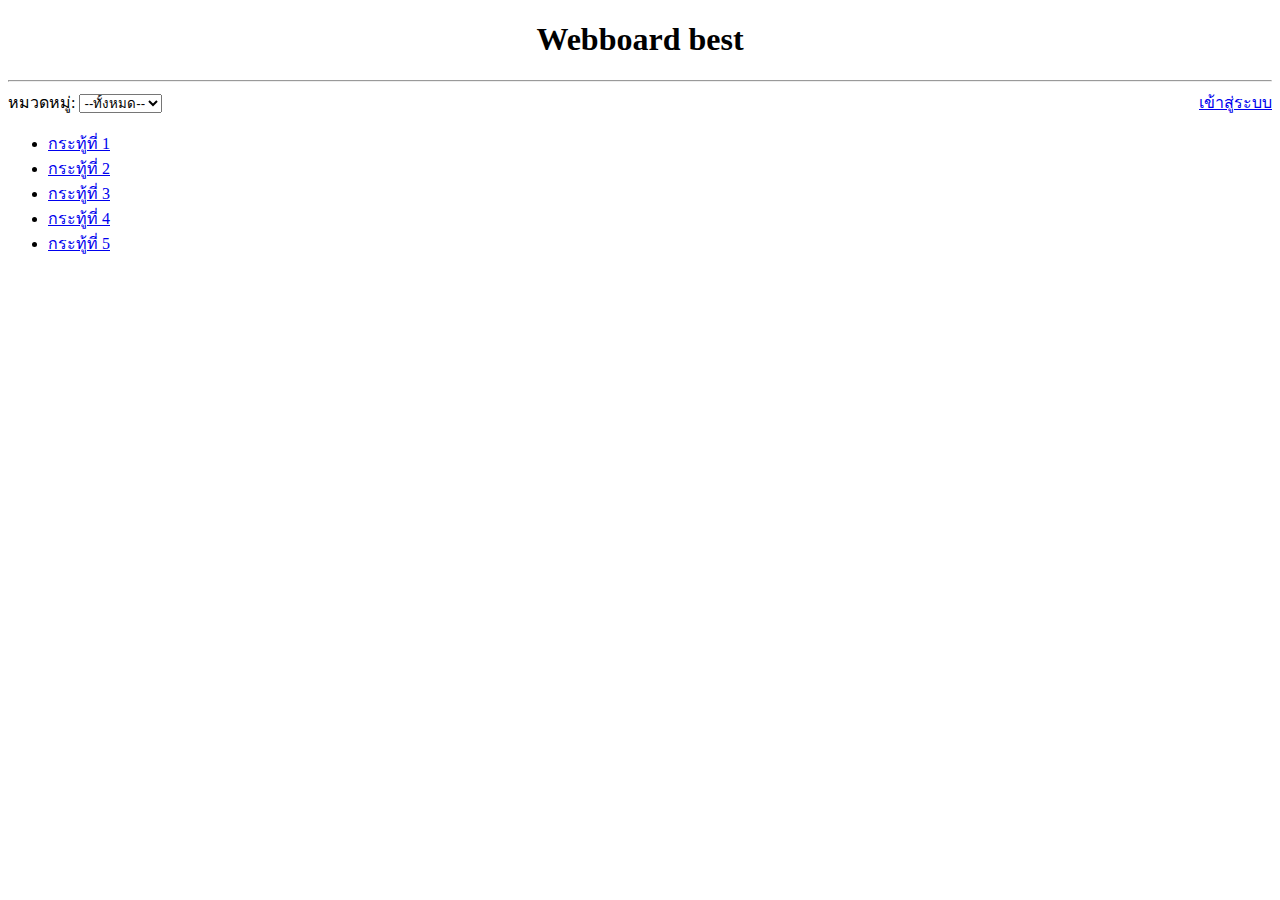
<file: index.html>
<!DOCTYPE html>
<html lang="en">
<head>
    <meta charset="UTF-8">
    <meta http-equiv="X-UA-Compatible" content="IE=edge">
    <meta name="viewport" content="width=device-width, initial-scale=1.0">
    <title>webboard jeffy</title>
</head>
<body>
    <center><h1>Webboard best</h1></center>
    <hr>
    หมวดหมู่: <select name="category">
        <option value="all">--ทั้งหมด--</option>
        <option value="general">เรื่องทั่วไป</option>
        <option value="study">เรื่องเรียน</option>
    </select>
    <a href="login.html" style="float: right;">เข้าสู่ระบบ</a>
    <ul>
        <li><a href="post.php?id=1">กระทู้ที่ 1</a></li>
        <li><a href="post.php?id=2">กระทู้ที่ 2</a></li>
        <li><a href="post.php?id=3">กระทู้ที่ 3</a></li>
        <li><a href="post.php?id=4">กระทู้ที่ 4</a></li>
        <li><a href="post.php?id=5">กระทู้ที่ 5</a></li>
    </ul>
</body>
</html>
</file>
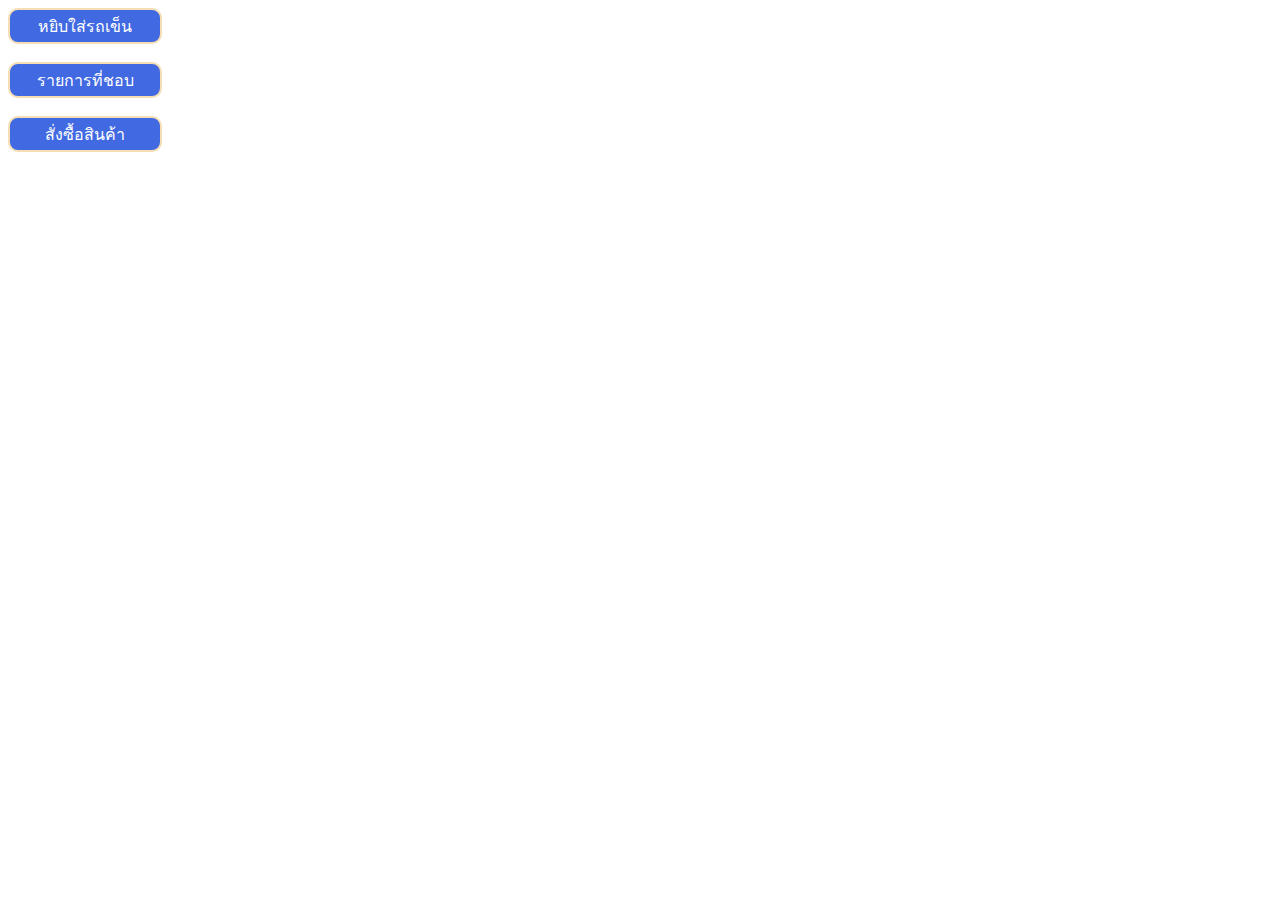
<file: border-radius.html>
<!DOCTYPE html>
<html lang="en">
<head>
    <meta charset="UTF-8">
    <meta http-equiv="X-UA-Compatible" content="IE=edge">
    <meta name="viewport" content="width=device-width, initial-scale=1.0">
    <title>Document</title>
    <style>
        a.btn {
        background-color: royalblue;
        color: white;
        width: 150px;
        height: 32px;
        border-radius: 10px;
        border: solid 2px wheat;
        text-align: center;
        vertical-align: middle;
        display: table-cell;
        text-decoration: none;
        }
        a:hover {
        background-color: red;
        }
        </style> 
</head>
<body>
    <a href="#" class="btn">หยิบใส่รถเข็น</a><br>
    <a href="#" class="btn">รายการที่ชอบ</a><br>
    <a href="#" class="btn">สั่งซื้อสินค้า</a>   
</body>
</html>
</file>
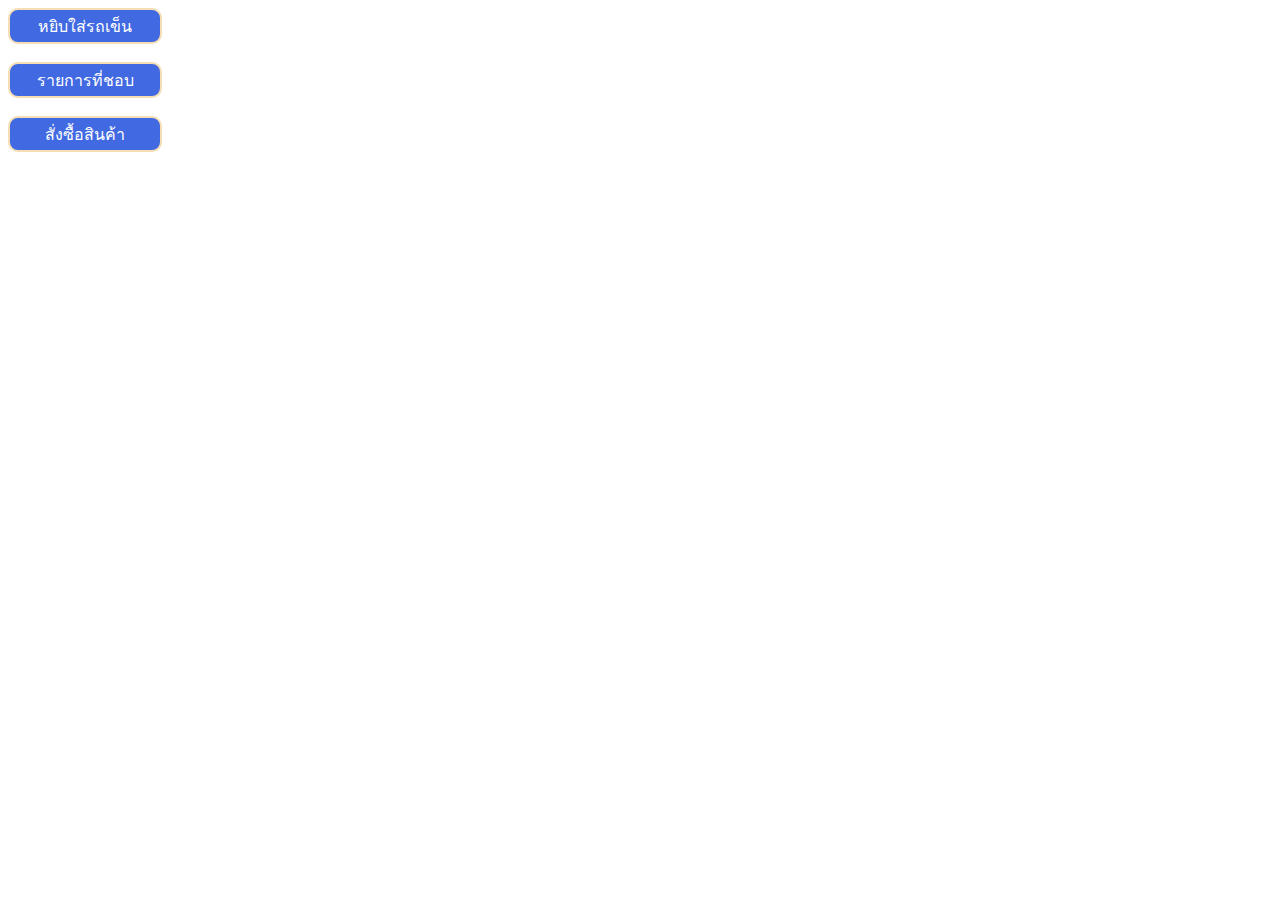
<file: border.html>
<!DOCTYPE html>
<html lang="en">
<head>
    <meta charset="UTF-8">
    <meta http-equiv="X-UA-Compatible" content="IE=edge">
    <meta name="viewport" content="width=device-width, initial-scale=1.0">
    <title>Document</title>
    <style>
        a.btn {
        background-color: royalblue;
        color: white;
        width: 150px;
        height: 32px;
        border-radius: 10px;
        border: solid 2px wheat;
        text-align: center;
        vertical-align: middle;
        display: table-cell;
        text-decoration: none;
        }
        a:hover {
        background-color: red;
        }
        </style> 
</head>
<body>
    <a href="#" class="btn">หยิบใส่รถเข็น</a><br>
    <a href="#" class="btn">รายการที่ชอบ</a><br>
    <a href="#" class="btn">สั่งซื้อสินค้า</a>   
</body>
</html>
</file>
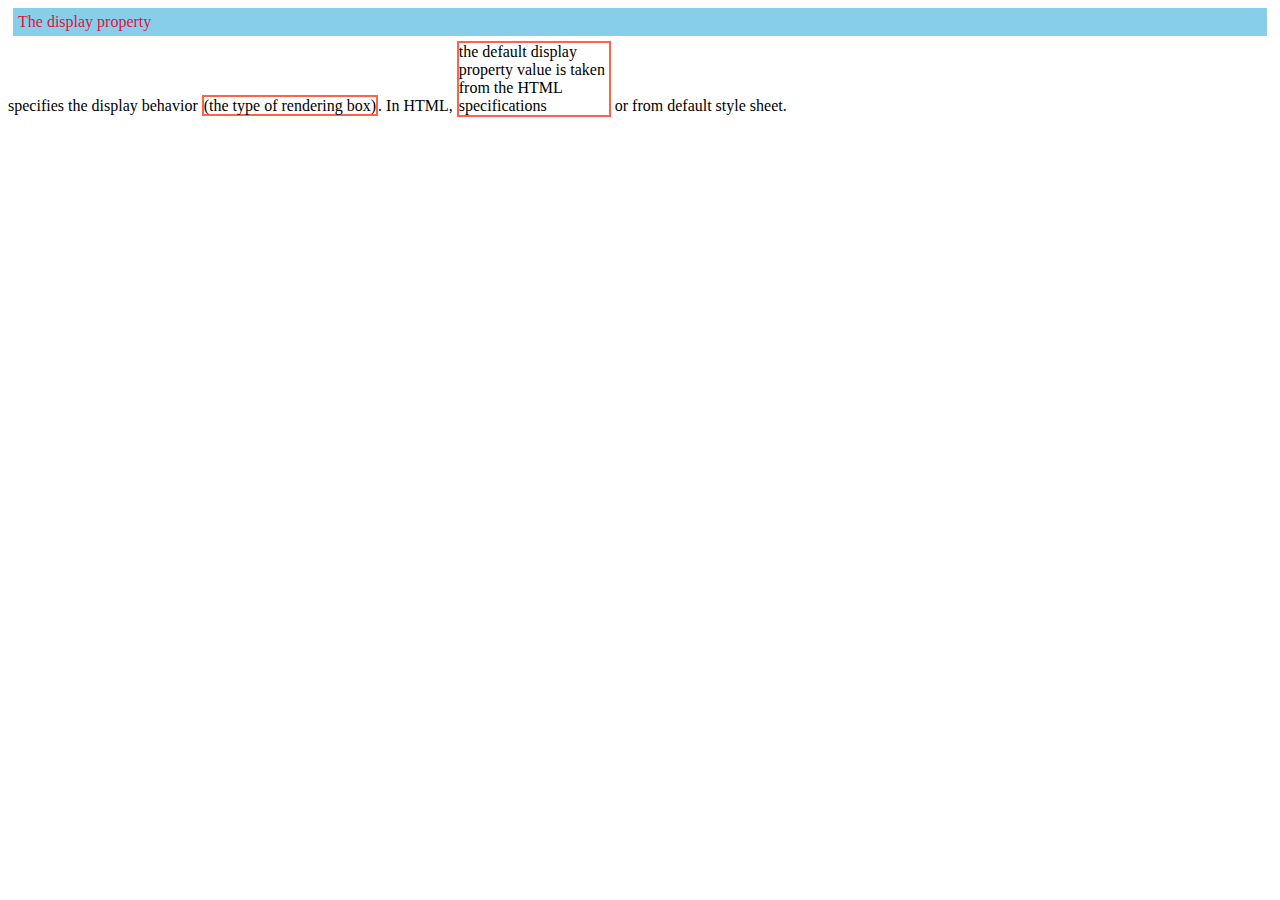
<file: display.html>
<!DOCTYPE html>
<html lang="en">
<head>
    <meta charset="UTF-8">
    <meta http-equiv="X-UA-Compatible" content="IE=edge">
    <meta name="viewport" content="width=device-width, initial-scale=1.0">
    <title>Document</title>
    <style>
        span {
        background: skyblue;
        font: 12pt tahoma;
        color: crimson;
        margin: 5px;
        display: block;
        padding: 5px;
        }
        p, div {
    border: solid 2px tomato;
    width: 150px;
    }
    p { display: inline; }
    div { display: inline-block; }
    </style>
</head>
<body>
    <span>The display property</span> 
specifies the display behavior 
<p>(the type of rendering box)</p>.
In HTML, 
<div>the default display property value is 
taken from the HTML specifications</div> 
or from default style sheet.
</body>
</html>
</file>
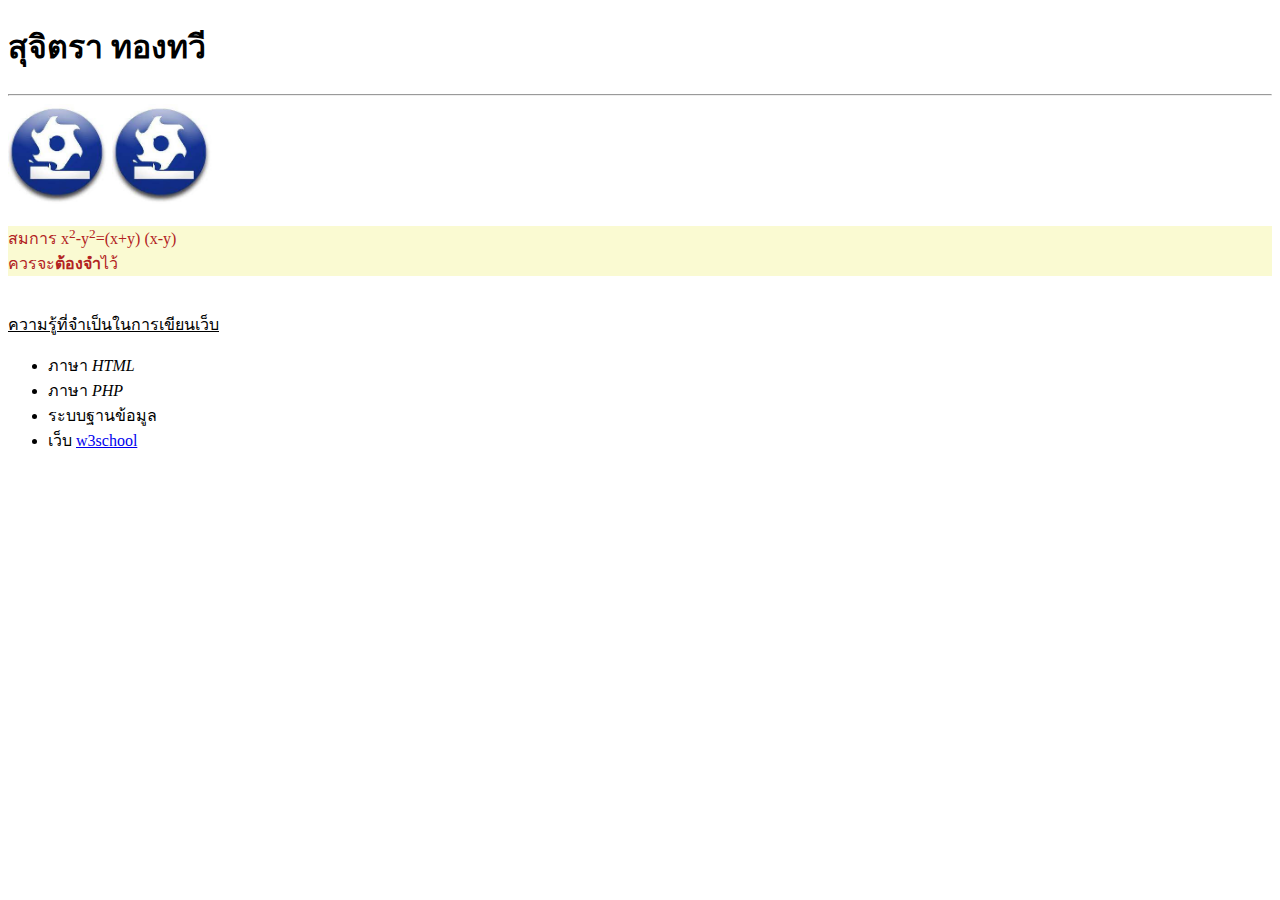
<file: homework1.html>
<!DOCTYPE html>
<html lang="en">
<head>
    <meta charset="UTF-8">
    <meta http-equiv="X-UA-Compatible" content="IE=edge">
    <meta name="viewport" content="width=device-width, initial-scale=1.0">
    <title>Web</title>
</head>
<body>
    <h1>สุจิตรา  ทองทวี</h1>
    <hr>
    <img src="[data-uri]" style="width: 100px; height: 100px;">
    <a href="http://www.google.com"><img src="[data-uri]" style="width: 100px; height: 100px;"></a>
    <br><br>
    <div style="background-color:lightgoldenrodyellow; color: firebrick;">
        สมการ x<sup>2</sup>-y<sup>2</sup>=(x+y) (x-y)<br>
        ควรจะ<b>ต้องจำ</b>ไว้
    </div>
    <br><br>
    <ins>ความรู้ที่จำเป็นในการเขียนเว็บ</ins>
    <ul>
        <li>ภาษา <i>HTML</i></li>
        <li>ภาษา <i>PHP</i></li>
        <li>ระบบฐานข้อมูล</li>
        <li>เว็บ <a href="http:/www.w3schools.com">w3school</a></li>
</ul>
    </ul>
    </body>
</html>
</file>
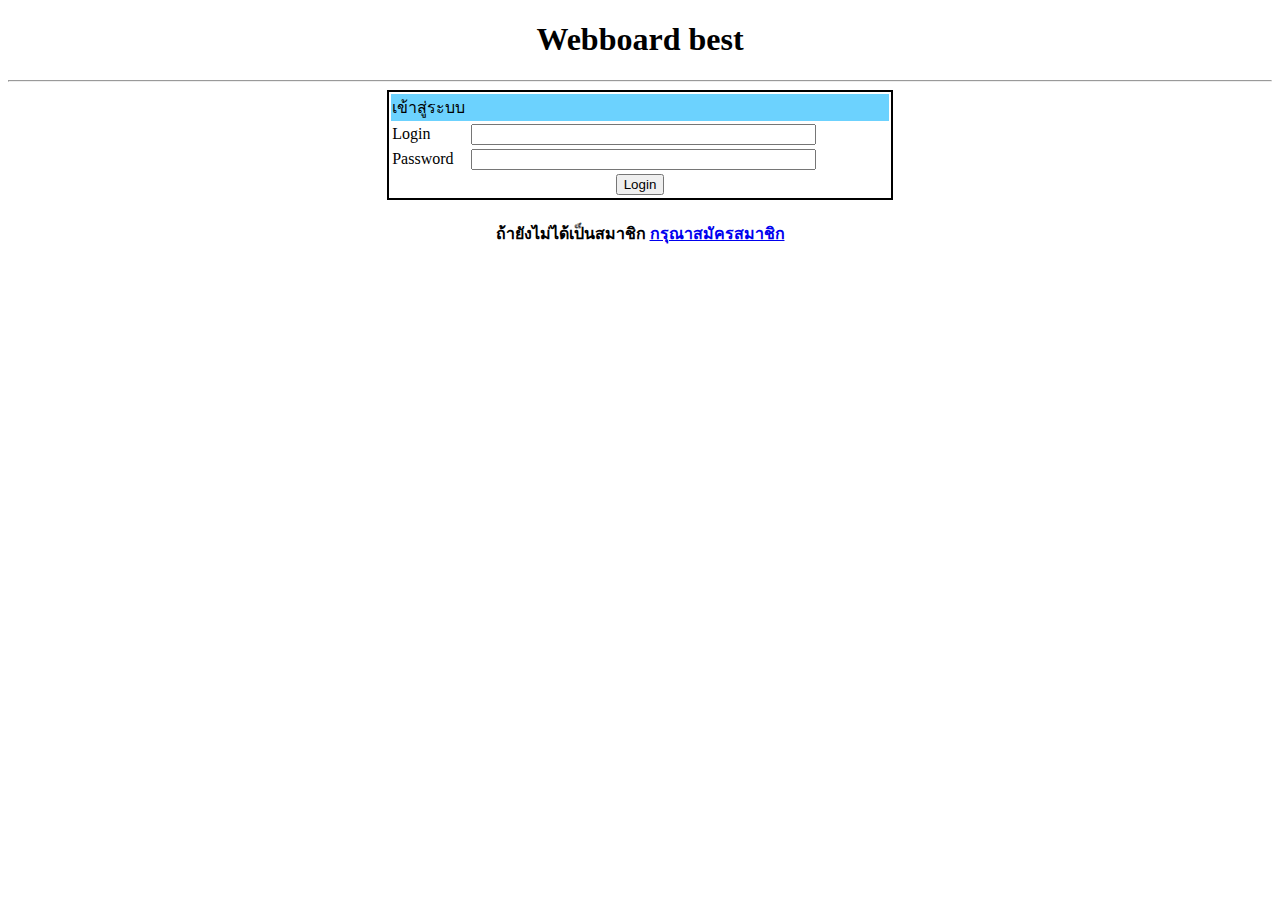
<file: login.html>
<!DOCTYPE html>
<html lang="en">
<head>
    <meta charset="UTF-8">
    <meta http-equiv="X-UA-Compatible" content="IE=edge">
    <meta name="viewport" content="width=device-width, initial-scale=1.0">
    <title>Login</title>
</head>
<body>
    <center><h1>Webboard best</h1></center>
    <hr>
    <form action="verify.php" method="post">
<table style="border: 2px solid black ; width:40%" align="center">
    <tr><td colspan="2" style="background-color: #6CD2FE;">เข้าสู่ระบบ</td></tr>
    <tr><td>Login</td><td><input type="text" name="Login" size="40"></td></tr>
    <tr><td>Password</td><td><input type="password" name="Password" size="40"></td></tr>
    <tr><td colspan="2" align="center"><input type="submit" value="Login"></td></tr>
</table>
</form>
<div align="center">
    <h4>ถ้ายังไม่ได้เป็นสมาชิก <a href="register.html">กรุณาสมัครสมาชิก</a></h4>
</div>
    
</body>
</html>
</file>
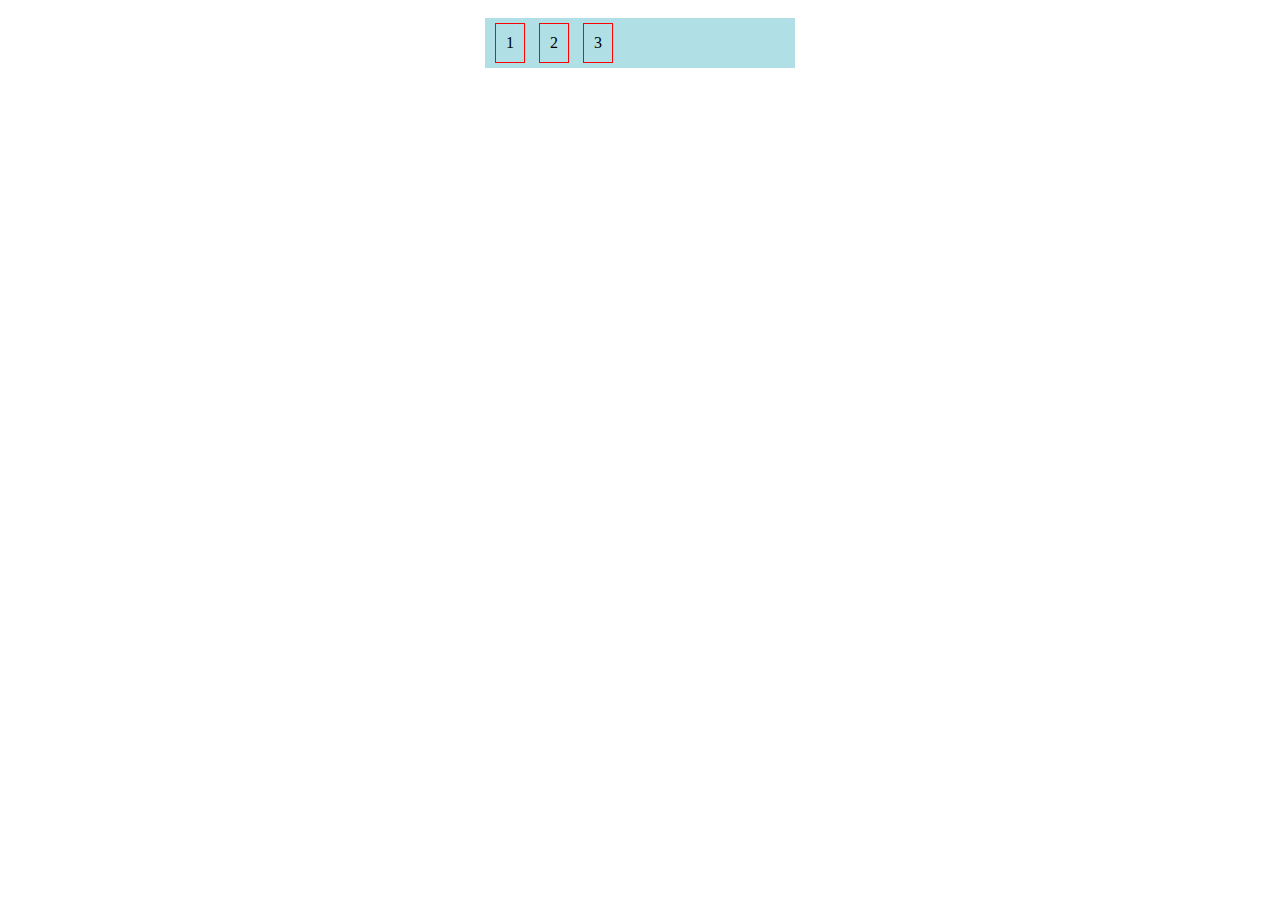
<file: margin.html>
<!DOCTYPE html>
<html lang="en">
<head>
    <meta charset="UTF-8">
    <meta http-equiv="X-UA-Compatible" content="IE=edge">
    <meta name="viewport" content="width=device-width, initial-scale=1.0">
    <title>Document</title>
    <style>
        body { padding: 10px; }
        div.container {
        width: 300px;
        margin: auto;
        padding: 5px;
        background-color: powderblue;
        }
        div.item {
    padding: 10px;
    margin-left: 5px;
    margin-right: 5px;
    border: solid 1px red;
    display: inline-block;
    }
</style>
</head>
<body>
    <div class="container">
        <div class="item">1</div>
        <div class="item">2</div>
        <div class="item">3</div>
        </div>
</body>
</html>
</file>
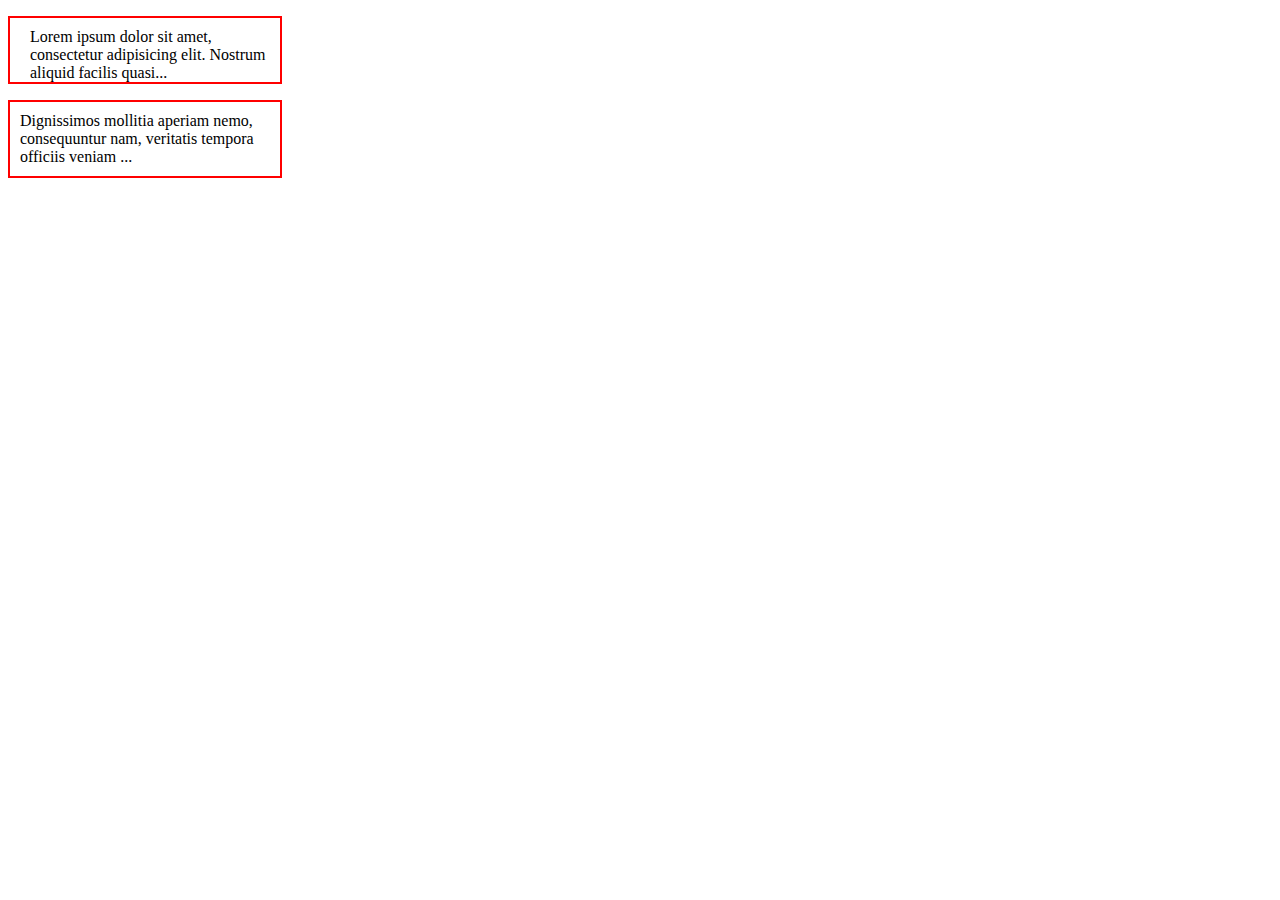
<file: padding.html>
<!DOCTYPE html>
<html lang="en">
<head>
    <meta charset="UTF-8">
    <meta http-equiv="X-UA-Compatible" content="IE=edge">
    <meta name="viewport" content="width=device-width, initial-scale=1.0">
    <title>Document</title>
    <style>
        p {
        border: solid 2px red;
        width: 250px;
        }
        #p1 {
        padding-top: 10px;
        padding-left: 20px;
        }
        #p2 { padding: 10px; }
        </style>
</head>
<body>
    <p id="p1">
        Lorem ipsum dolor sit amet, consectetur
        adipisicing elit. Nostrum aliquid facilis quasi...
        </p>
        <p id="p2">
        Dignissimos mollitia aperiam nemo, 
        consequuntur nam, veritatis tempora officiis
        veniam ...
        </p>
</body>
</html>
</file>
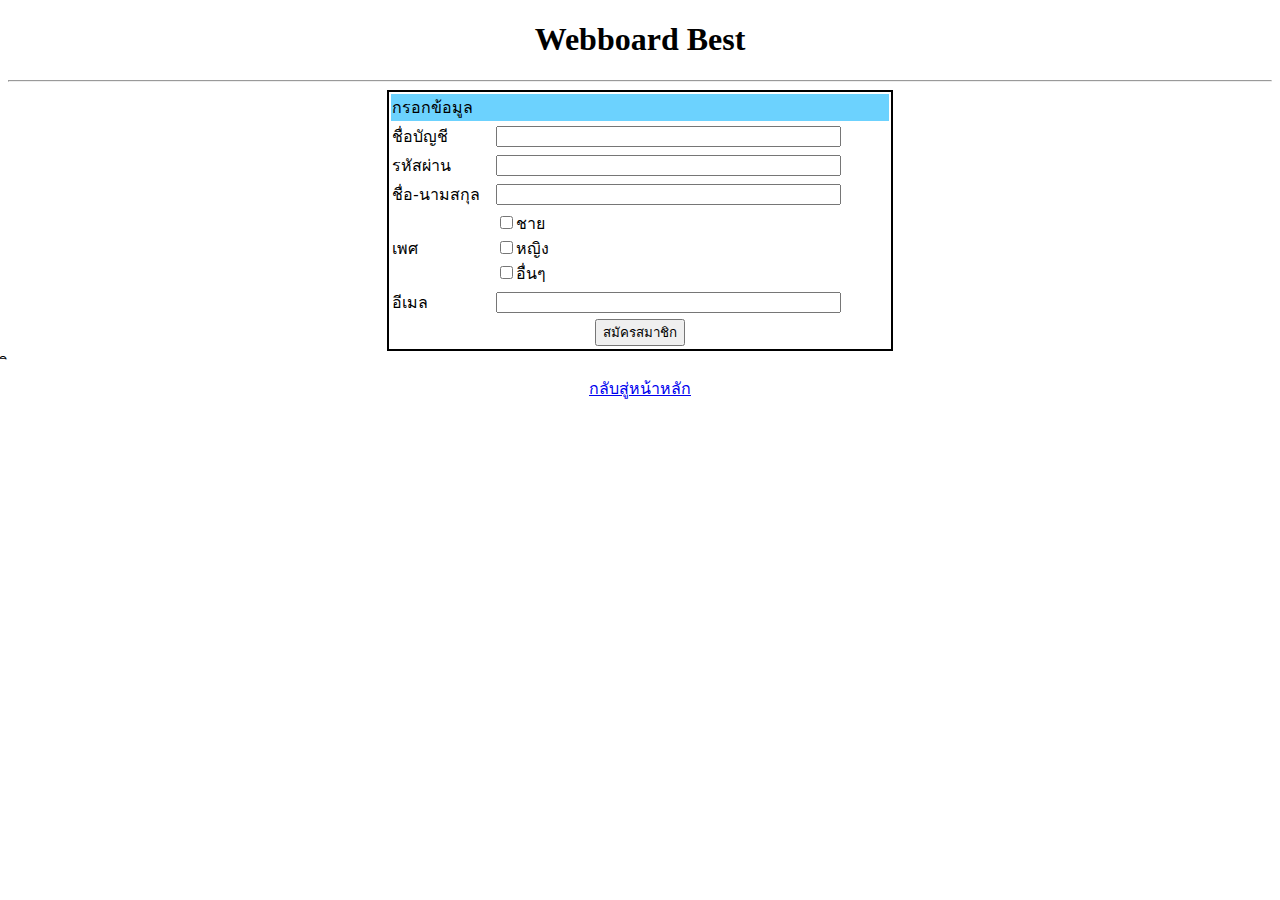
<file: register.html>
<!DOCTYPE html>
<html lang="en">
<head>
    <meta charset="UTF-8">
    <meta http-equiv="X-UA-Compatible" content="IE=edge">
    <meta name="viewport" content="width=device-width, initial-scale=1.0">
    <title>Register</title>
</head>
<body>
    <center><h1>Webboard Best</h1></center>
    <hr>
<table style="border: 2px solid black ; width:40%" align="center">
    <tr><td colspan="2" style="background-color: #6CD2FE;">กรอกข้อมูล</td></tr>
    <tr><td>ชื่อบัญชี</td><td><input type="text" name="Login" size="40"></td></tr>
    <tr><td>รหัสผ่าน</td><td><input type="text" name="Password" size="40"></td></tr>
    <tr><td>ชื่อ-นามสกุล</td><td><input type="password" name="Password" size="40"></td></tr>
    <tr><td>เพศ</td><td><input type="checkbox" name="men" value="0">ชาย<br>
                        <input type="checkbox" name="women" value="0">หญิง<br>
                        <input type="checkbox" name="other" value="0">อื่นๆ<br>
    </td></tr>
    <tr><td>อีเมล</td><td><input type="text" name="mail" size="40"></td></tr>
    <tr><td colspan="2" align="center"><input type="submit" value="สมัครสมาชิก"></td></tr>
</table>
ิ<br>
<div align="center">
<a href="index.html">กลับสู่หน้าหลัก</a>
</div>
    
</body>
</html>
</file>
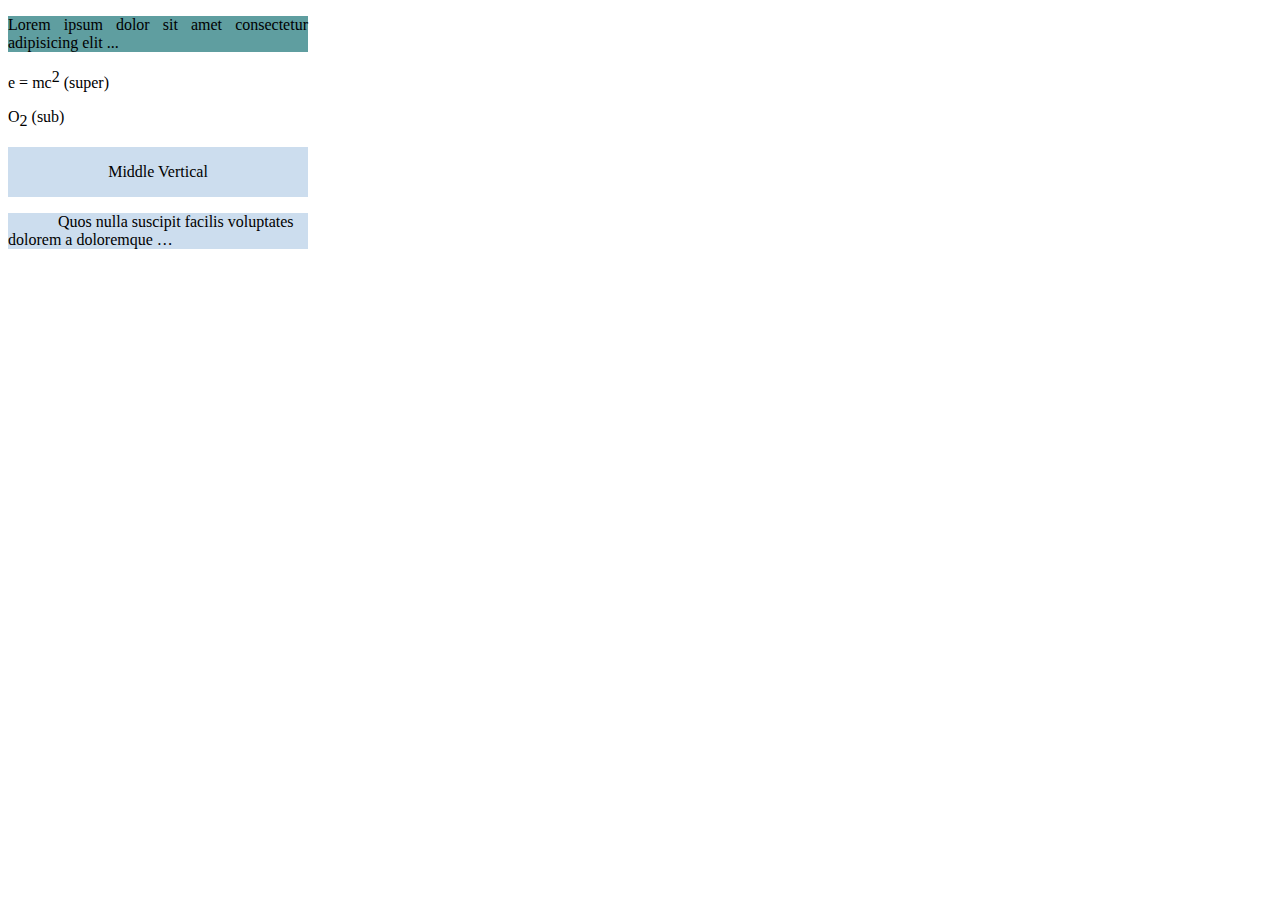
<file: text-format.html>
<!DOCTYPE html>
<html lang="en">
<head>
    <meta charset="UTF-8">
    <meta http-equiv="X-UA-Compatible" content="IE=edge">
    <meta name="viewport" content="width=device-width, initial-scale=1.0">
    <title>Document</title>
    <style>
        p.justify{
            background-color: cadetblue ;
            text-align: justify;
            width: 300px;
        }
        span.super {
    vertical-align: super;
    }
    span.sub {
    vertical-align: sub;
    }
    div.middle-vert {
    background-color: #cde;
    width: 300px;
    height: 50px;
    text-align: center;
    vertical-align: middle;
    display: table-cell;
    }
    p.indent {
    background-color: #cde;
    text-indent: 50px;
    width: 300px;
}
    </style>
</head>
<body>
    <p class="justify">
        Lorem ipsum dolor sit amet consectetur adipisicing elit ...
        </p> 
        <p>e = mc<span class="super">2</span> (super)</p>
        <p>O<span class="sub">2</span> (sub)</p>
        <div class="middle-vert">Middle Vertical</div>
        <p class="indent">
        Quos nulla suscipit facilis voluptates dolorem a doloremque …
        </p>
</body>
</html>
</file>
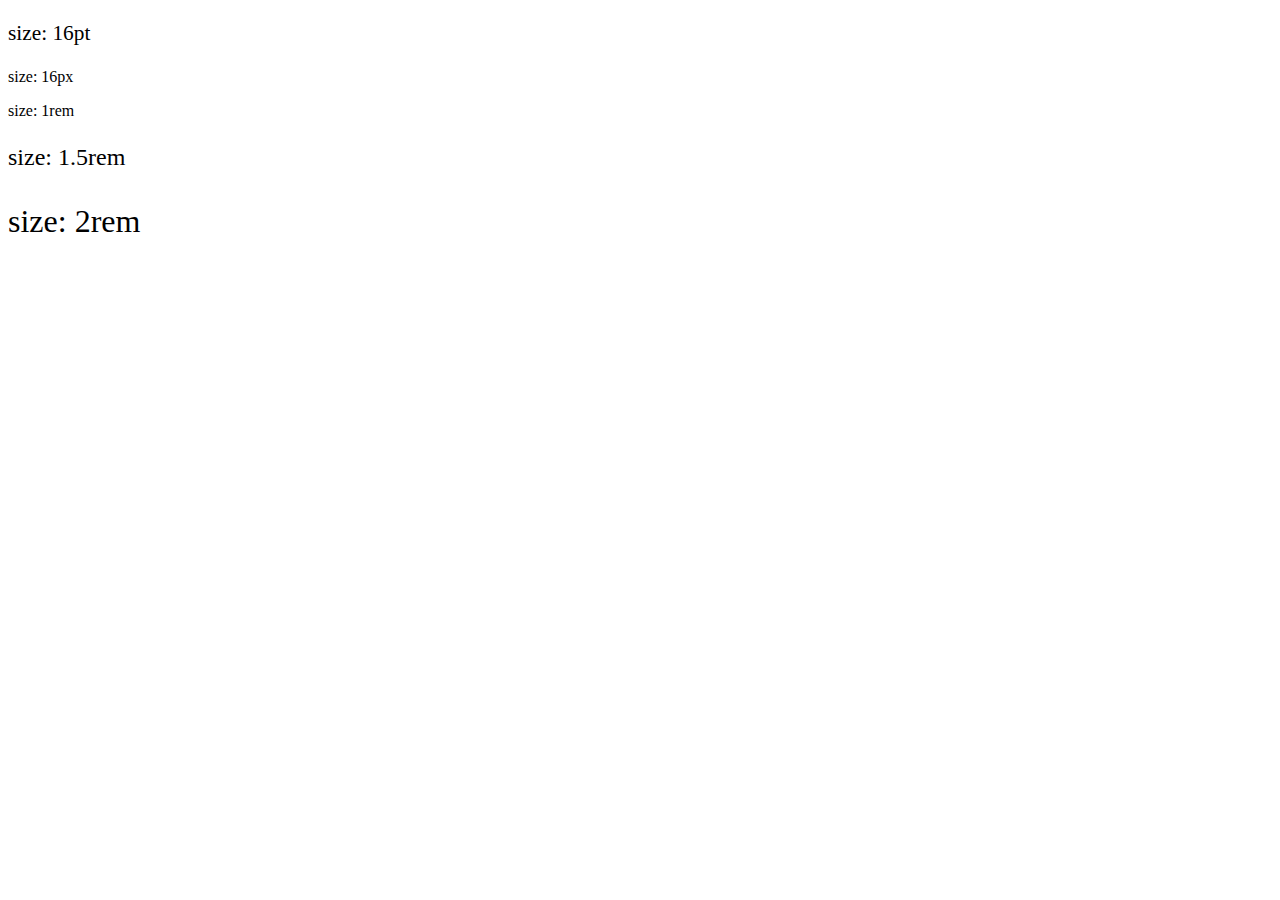
<file: unit.html>
<!DOCTYPE html>
<html lang="en">
<head>
    <meta charset="UTF-8">
    <meta http-equiv="X-UA-Compatible" content="IE=edge">
    <meta name="viewport" content="width=device-width, initial-scale=1.0">
    <title>Document</title>
    <link rel="stylesheet" href="style.css">
</head>
<body>
    <div>
        <p>size: 16pt</p>
        <p>size: 16px</p>
        <p>size: 1rem</p>
        <p>size: 1.5rem</p>
        <p>size: 2rem</p>
   </div> 
</body>
</html>
</file>
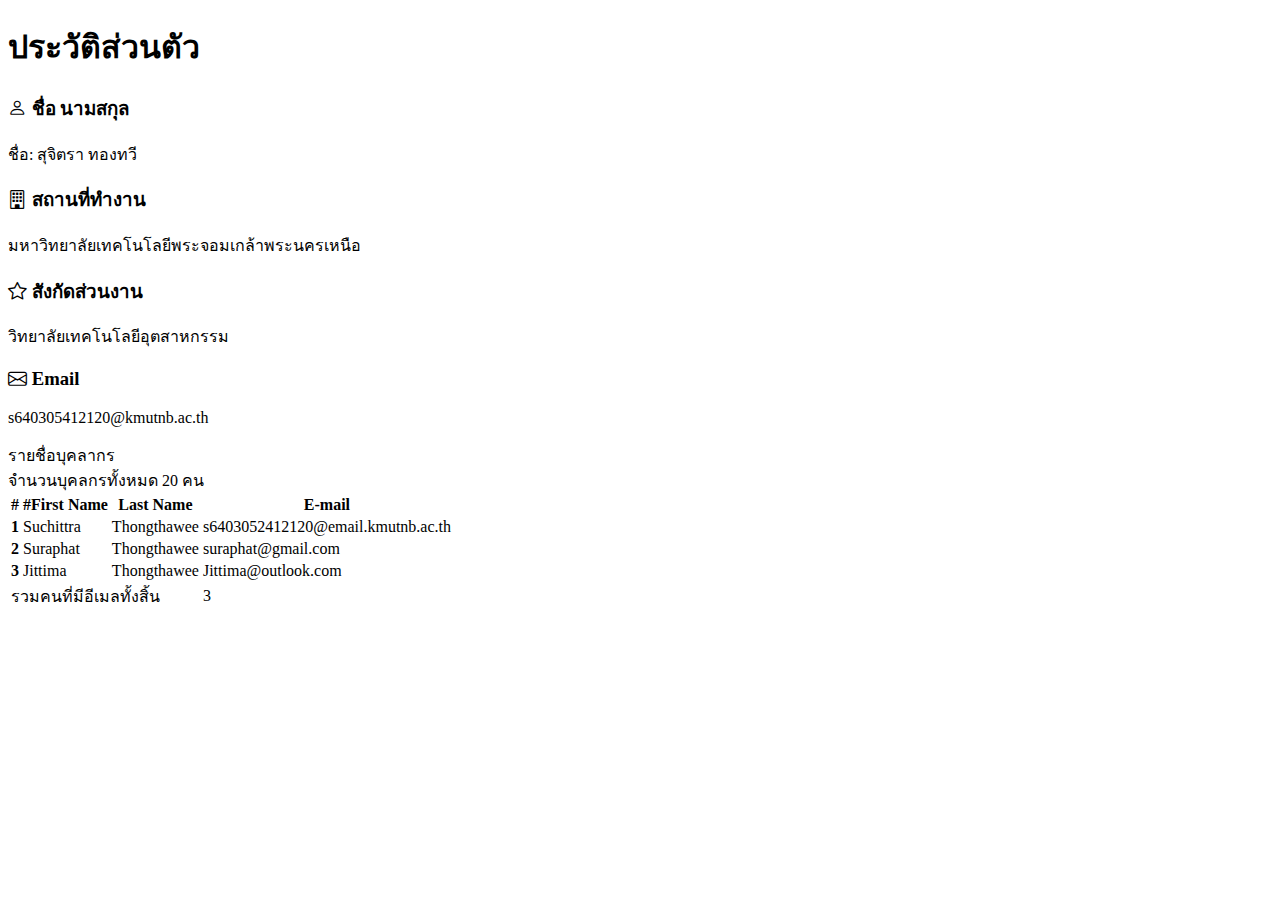
<file: work_bootstrap1.html>
<!DOCTYPE html>
<html lang="en">
<head>
    <meta charset="UTF-8">
    <meta http-equiv="X-UA-Compatible" content="IE=edge">
    <meta name="viewport" content="width=device-width, initial-scale=1.0">
    <title>Bootstrap1</title>
    <link href="https://cdn.jsdelivr.net/npm/bootstrap@5.2.1/dist/css/bootstrap.min.css" rel="stylesheet" integrity="sha384-iYQeCzEYFbKjA/T2uDLTpkwGzCiq6soy8tYaI1GyVh/UjpbCx/TYkiZhlZB6+fzT" crossorigin="anonymous">
    <script src="https://cdn.jsdelivr.net/npm/bootstrap@5.2.1/dist/js/bootstrap.bundle.min.js" integrity="sha384-u1OknCvxWvY5kfmNBILK2hRnQC3Pr17a+RTT6rIHI7NnikvbZlHgTPOOmMi466C8" crossorigin="anonymous"></script>
    <link rel="stylesheet" href="https://cdn.jsdelivr.net/npm/bootstrap-icons@1.9.1/font/bootstrap-icons.css">
</head>
<body class="bg-info m-5">
    <div class="bg-light">
        <h1 class="text-white bg-secondary text-center p-3">ประวัติส่วนตัว</h1>
        <div class="border border-dark border-5 mx-5">
            <h3 class="text-success text-center mt-4"><i class="bi bi-person"></i> ชื่อ นามสกุล</h3>
            <p class="text-center">ชื่อ: สุจิตรา  ทองทวี</p>
        </div>
        <div class="bg-danger mt-5 border-top border-bottom border-dark border-3 p-3">
            <h3 class="text-center text-info mt-4"><i class="bi bi-building"></i> สถานที่ทำงาน</h3>
            <p class="text-center">มหาวิทยาลัยเทคโนโลยีพระจอมเกล้าพระนครเหนือ</p>
        </div>
        <div class="bg-success border-bottom border-danger border-3 p-3">
            <h3 class="text-center mt-4 fst-italic"><i class="bi bi-star"></i> สังกัดส่วนงาน</h3>
            <p class="text-center">วิทยาลัยเทคโนโลยีอุตสาหกรรม</p>
        </div>
        <div class="border-top border-danger border-3 p-3">
            <h3 class="text-center mt-4"><i class="bi bi-envelope"></i> Email</h3>
            <p class="text-center">s640305412120@kmutnb.ac.th</p>
        </div>
    </div>
    <div class="bg-warning m-5 p-5">
    <span class="fs-1">รายชื่อบุคลากร</span>
    <div class="fw-bold mb-3">จำนวนบุคลกรทั้งหมด 20 คน</div>
    <table class="table table-bordered border-white table-striped">
        <thead class="table-dark">
            <tr>
                <th scope="col">#</th>
                <th scope="col">#First Name</th>
                <th scope="col">Last Name</th> 
                <th scope="col">E-mail</th>
            </tr>
        </thead>
        <tbody>
            <tr>
                <th scope="row">1</th>
                <td>Suchittra</td>
                <td>Thongthawee</td>
                <td>s6403052412120@email.kmutnb.ac.th</td>
            </tr>
            <tr>
                <th scope="row">2</th>
                <td>Suraphat</td>
                <td>Thongthawee</td>
                <td>suraphat@gmail.com</td>
            </tr>
            <tr>
                <th scope="row">3</th>
                <td>Jittima</td>
                <td>Thongthawee</td>
                <td>Jittima@outlook.com</td>
            </tr>
        </tbody>
        <tfoot class="table-group-divider">
            <tr>
                <td colspan="3" class="text-end fw-bold fs-3">รวมคนที่มีอีเมลทั้งสิ้น</td>
                <td class="fw-bold fs-3">3</td>
            </tr>
        </tfoot>
    </table>
</div>
</body>
</html>
</file>
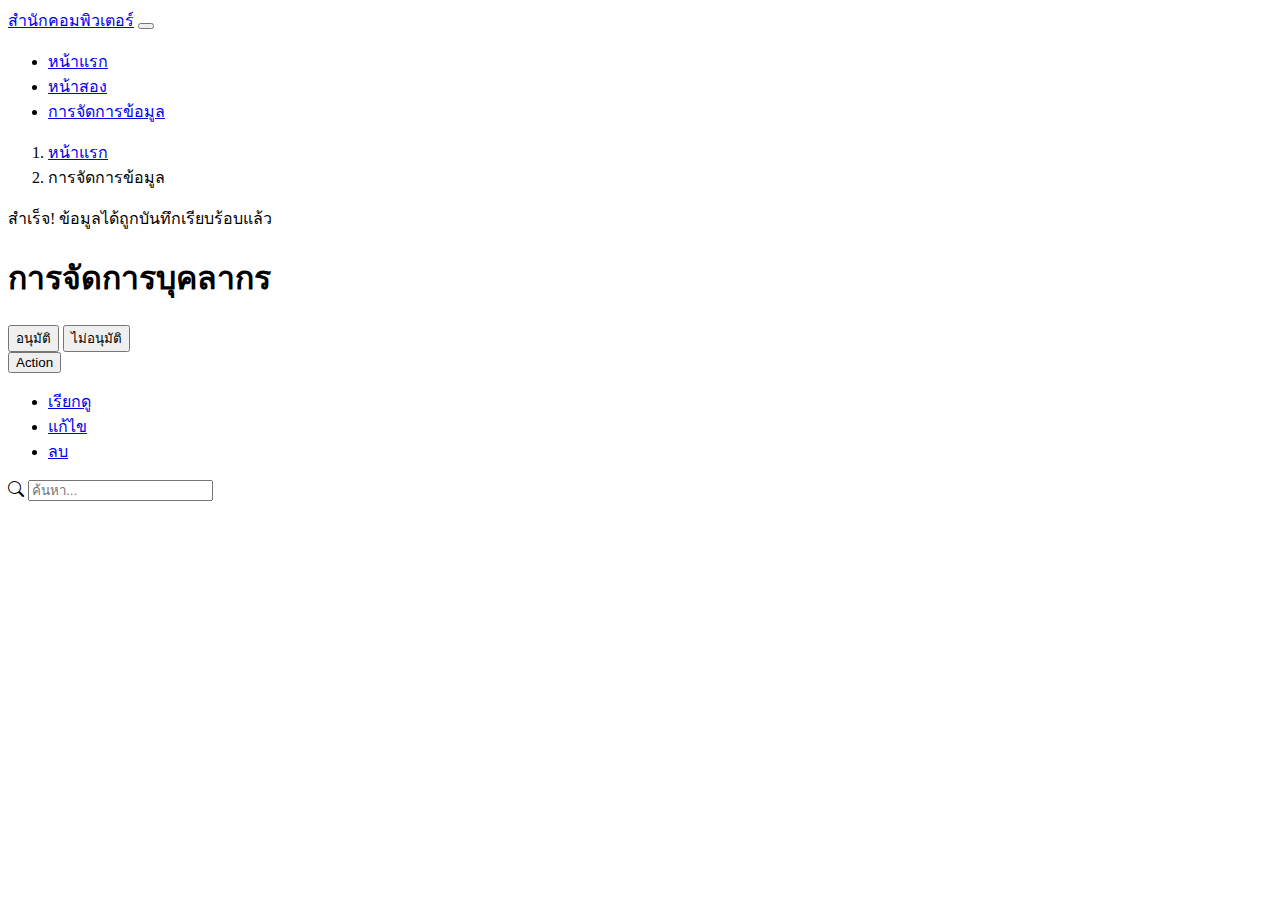
<file: work_bootstrap2.html>
<!DOCTYPE html>
<html lang="en">
<head>
    <meta charset="UTF-8">
    <meta http-equiv="X-UA-Compatible" content="IE=edge">
    <meta name="viewport" content="width=device-width, initial-scale=1.0">
    <!-- CSS only -->
    <link href="https://cdn.jsdelivr.net/npm/bootstrap@5.2.2/dist/css/bootstrap.min.css" rel="stylesheet" integrity="sha384-Zenh87qX5JnK2Jl0vWa8Ck2rdkQ2Bzep5IDxbcnCeuOxjzrPF/et3URy9Bv1WTRi" crossorigin="anonymous">
    <link rel="stylesheet" href="https://cdn.jsdelivr.net/npm/bootstrap-icons@1.9.1/font/bootstrap-icons.css">
    <title>Bootstrap2</title>
</head>
<body>
    <!--navigation-->
    <nav class="navbar navbar-expand-lg bg-light">
        <div class="container-fluid">
          <a class="navbar-brand" href="#">สำนักคอมพิวเตอร์</a>
          <button class="navbar-toggler" type="button" data-bs-toggle="collapse" data-bs-target="#navbarNav" aria-controls="navbarNav" aria-expanded="false" aria-label="Toggle navigation">
            <span class="navbar-toggler-icon"></span>
          </button>
          <div class="collapse navbar-collapse" id="navbarNav">
            <ul class="navbar-nav">
              <li class="nav-item">
                <a class="nav-link " aria-current="page" href="#">หน้าแรก</a>
              </li>
              <li class="nav-item">
                <a class="nav-link" href="#">หน้าสอง</a>
              </li>
              <li class="nav-item">
                <a class="nav-link active" href="#">การจัดการข้อมูล</a>
              </li>
            </ul>
          </div>
        </div>
      </nav>

      <main class="mt-5">
        <!--bredcrump-->
        <section class="container">
            <ol class="breadcrumb mt-4">
                <li class="breadcrumb-item"><a href="#">หน้าแรก</a></li>
                <li class="breadcrumb-item active">การจัดการข้อมูล</li>
            </ol>
        </section>

        <!--table management-->
        <section class="container">
            <!--alert-->
            <div class="alert alert-success">
                <span class="fw-bold fs-5">สำเร็จ!</span> ข้อมูลได้ถูกบันทึกเรียบร้อบแล้ว
            </div>

            <!--button group-->
            <h1 class="text-lg-start text-center mb-4">การจัดการบุคลากร</h1>
            <div class="row">
                <div class="col-lg-5 text-center text-lg-start mb-3">
                    <button type="button" class="btn btn-success">อนุมัติ</button>
                    <button type="button" class="btn btn-danger">ไม่อนุมัติ</button>
                    <div class="btn-group">
                        <button type="button" class="btn btn-secondary dropdown-toggle"
                        data-bs-toggle="dropdown" aria-expanded="false">Action</button>
                        <ul class="dropdown-menu">
                            <li class="dropdown-item"><a href="#">เรียกดู</a></li>
                            <li class="dropdown-item"><a href="#">แก้ไข</a></li>
                            <li class="dropdown-item"><a href="#">ลบ</a></li>
                        </ul>
                    </div>
                </div>
                <div class="col-lg-4 offset-lg-3">
                    <div class="input-group mb-3">
                        <span class="input-group-text"><i class="bi bi-search"></i></span>
                        <input type="text" class="form-control" placeholder="ค้นหา...">
                    </div>
                </div>
            </div>

        </section>
      </main>
    
    <!-- JavaScript Bundle with Popper -->
    <script src="https://cdn.jsdelivr.net/npm/bootstrap@5.2.2/dist/js/bootstrap.bundle.min.js" integrity="sha384-OERcA2EqjJCMA+/3y+gxIOqMEjwtxJY7qPCqsdltbNJuaOe923+mo//f6V8Qbsw3" crossorigin="anonymous"></script>
</body>
</html>
</file>
<file: style.css>
<style>
        html{font-size: 20px;} 
        p:nth-child(1) { font-size: 16pt;}
        p:nth-child(2) { font-size: 16px; }
        p:nth-child(3) { font-size: 1rem; }
        p:nth-child(4) { font-size: 1.5rem;}
        p:nth-child(5) { font-size: 2rem; }
    </style>
</file>
